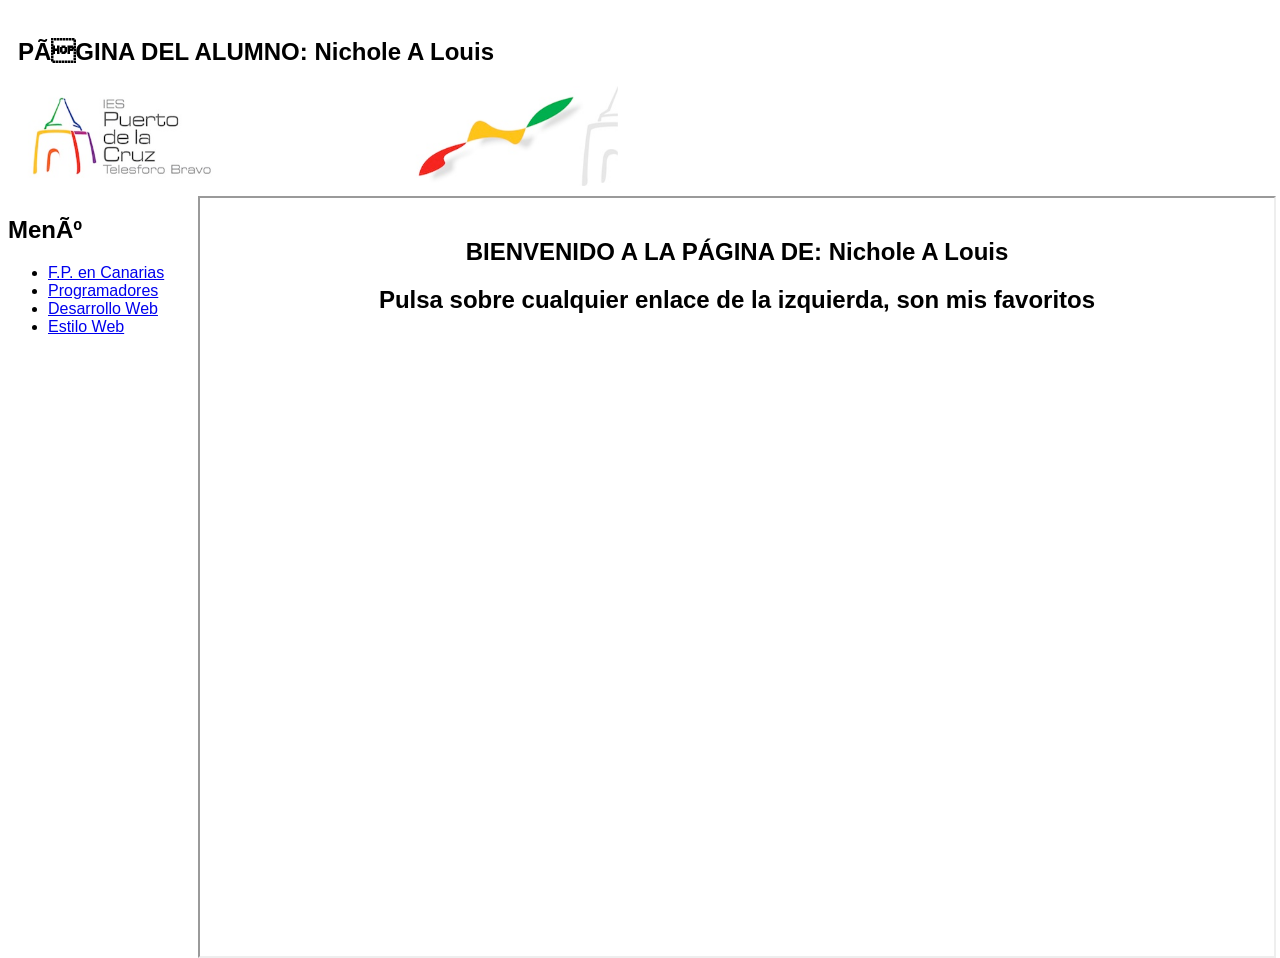
<file: html/frames02-04/index.html>
<DOCTYPE html> 
<html lang="en"> 
<head>
<meta charset="UTF- 8">
<meta name="viewport" content="width=device-width, initial-scale=1.0"> 
<title>Document</title> 
<link rel="stylesheet" href="index.css">
</head>
<body>
<header>
    <h2>PÁGINA DEL ALUMNO: Nichole A Louis</h2> 
    <img src="/html/img/logo.jpg" width="600" height="100">
</header>
    <nav>
        <h2>Menú</h2>
        <ul>
            <li><a target="main" href="http://www.gobiernodecanarias.org/educacion/webfp">F.P. en Canarias</a></li>
            <li><a target="main" href="http://www.lawebdelprogramador.com">Programadores</a></li>
            <li><a target="main" href="http://www.desarrolloweb.com">Desarrollo Web</a></li>
            <li><a target="main" href="http://www.webestilo.com">Estilo Web</a></li>
        </ul>
    </nav>
    <main>
        <iframe name="main" src="presentation.html"></iframe>
    </main>
</body>
</html>
</file>
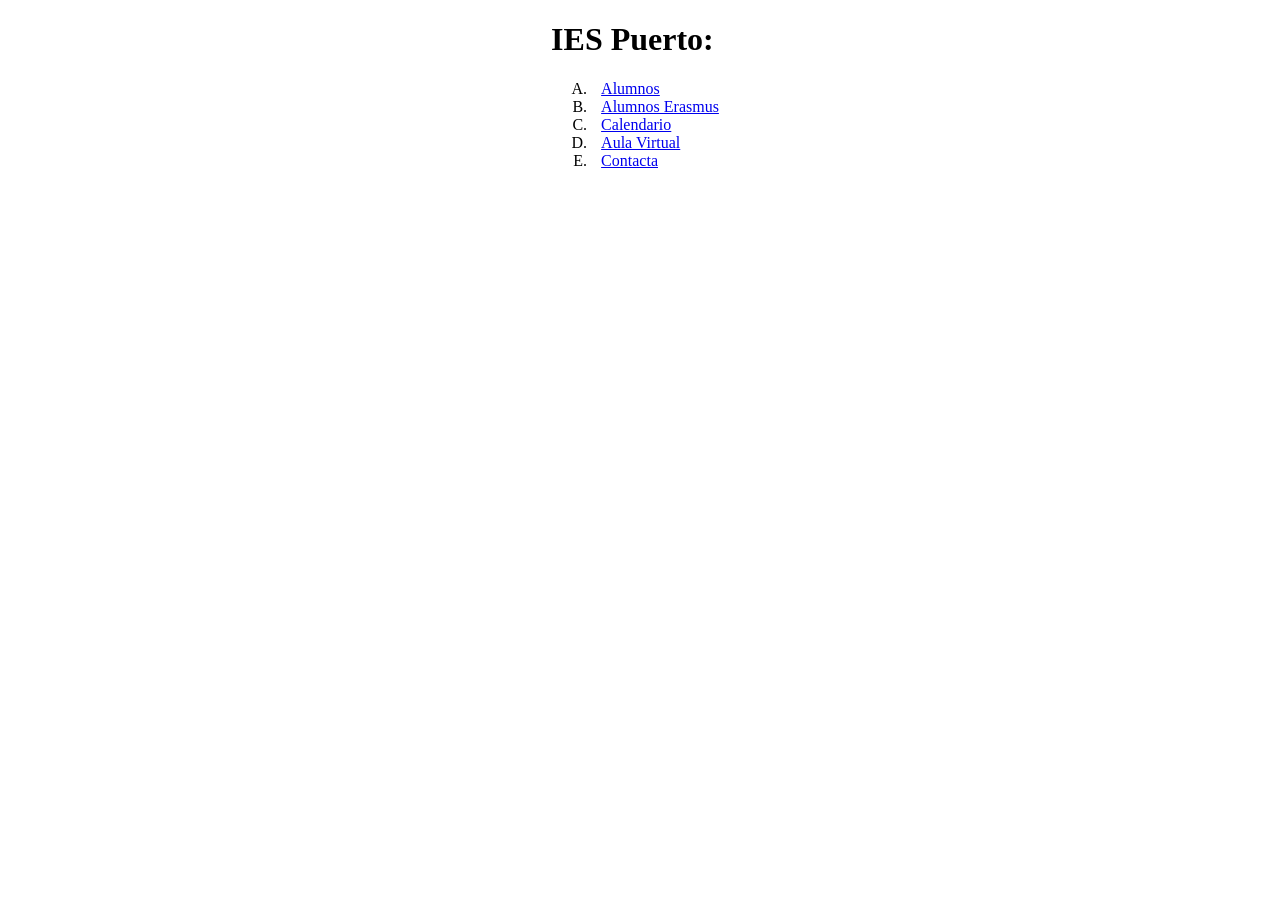
<file: html/Frames_modelo05/index.html>
<!DOCTYPE html>
<html lang="es">
<head>
    <meta charset="UTF-8">
    <meta name="Nichole" content="Louis">
    <meta name="description" content="Practica de frames en html">
    <meta name="keywords" content="informatica, desarrollo web, tablas html">
    <title>Frames</title>
    <style>
        body {
            display: flex;
      justify-content: center;
      height: 100vh;
      margin: 0;
        }
    
        .centro {
          margin: auto; 
          width: 50%; 
          border: 1px solid black; 
          padding: 10px; 
        }
        .texto-rojo {
            color: red;
        }
        .enlace {
    display: inline-block;
    margin: 0 10px; 
        }
    </style>
    <body>
        <div>
            <h1>IES Puerto:</h1>
            <ol type="A">
                <li><a href= "https://www3.gobiernodecanarias.org/medusa/edublog/iespuertodelacruztelesforobravo/alumnado/" target="main" class="enlace">Alumnos</a></li>
                <li><a href= "https://www3.gobiernodecanarias.org/medusa/proyecto/38003999-0002/" target="main" class="enlace">Alumnos Erasmus</a></li>
                <li><a href= "https://calendar.google.com/calendar/u/0/embed?showTitle=0&showCalendars=0&mode=MONTH&height=450&wkst=2&bgcolor=%23ffffff&src=r4dkhk95436pi3sc2gp6ke6ca8@group.calendar.google.com&color=%23BE6D00&src=iu013enbjkusia73cqug881lkg@group.calendar.google.com&color=%235C1158&src=ji5so5uncvj4jg6i5gkdq8er6g@group.calendar.google.com&color=%232F6213&src=mmjov3clj62stcpahdrdi0q24k@group.calendar.google.com&color=%231B887&src=mu5v72u5gvve919ck47np31ius@group.calendar.google.com&color=%23C0CA33&amp&ctz=Atlantic/Canary&pli=1" target="main" class="enlace">Calendario</a></li>
                <li><a href= "https://www3.gobiernodecanarias.org/educacion/cau_ce/cas/login" target="main" class="enlace">Aula Virtual</a></li>
                <li><a href= "contact.htm" target="main" class="enlace">Contacta</a>
            </ol>
        </div>
    </body>
</file>
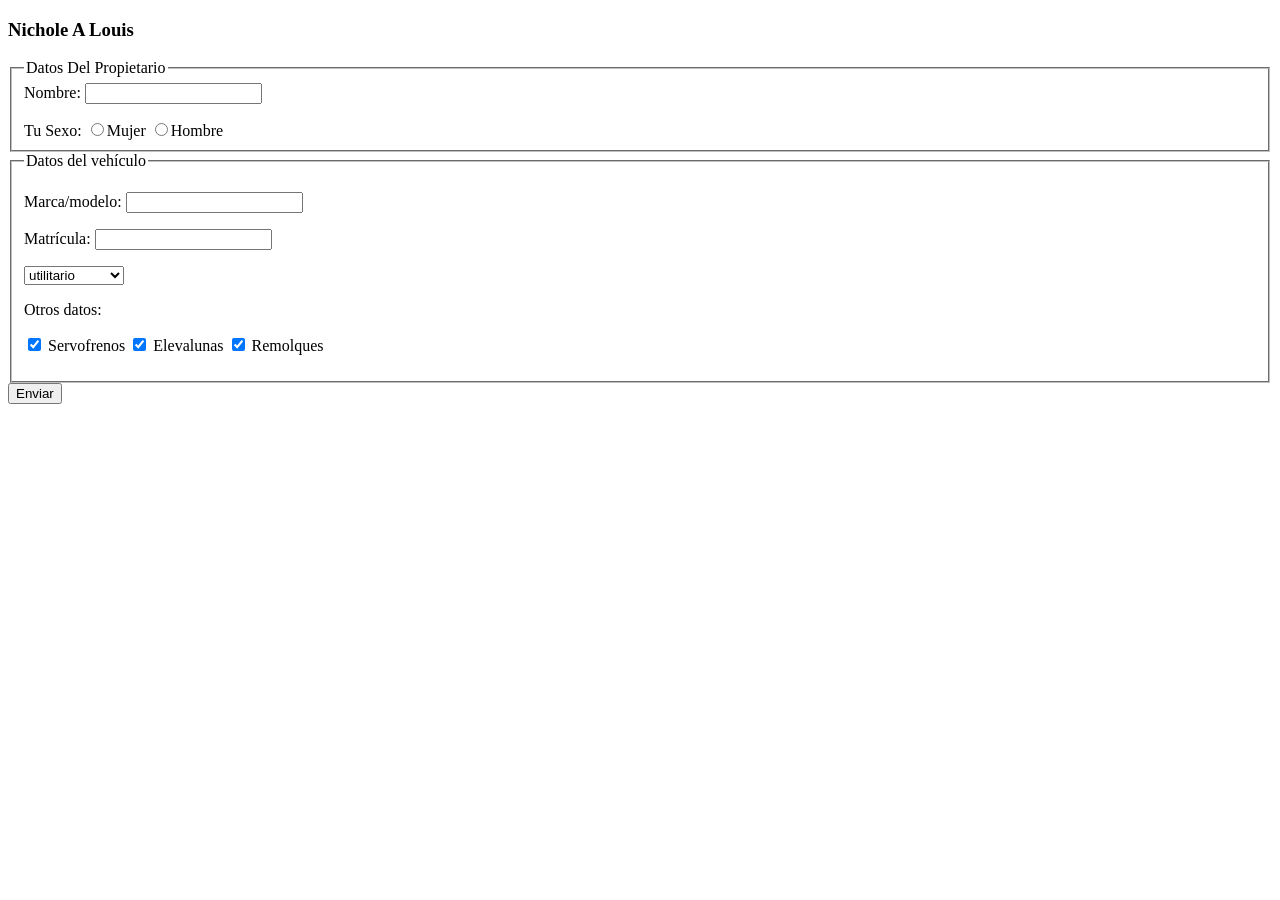
<file: tarea_tema03.html>
<!DOCTYPE html>
<html lang="es">
<head>
    <meta charset="UTF-8">
    <meta name="Nichole" content="Louis">
    <meta name="description" content="Practica de formularios en html">
    <meta name="keywords" content="informatica, desarrollo web, tablas html">
    <title>Formulario de Registro de Vehículo</title>
</head>
<body>

<h3>Nichole A Louis</h3>
<form action="procesar.php" method="post">

    <fieldset class="fieldset1">
        <legend>Datos Del Propietario</legend>
        <label for="nombre">Nombre: </label>
        <input type="text" id="inombre" name="nombre">
        </p>
        <label for="isexo">Tu Sexo:</label>
                <input type="radio" id="isexo" name="Sexo">Mujer</input>
                <input type="radio" id="isexo" name="Sexo">Hombre</input>
    </fieldset>
    <fieldset class="fieldset1">
        <legend>Datos del vehículo</legend>
            <p>
            <label for="marca,modelo"> Marca/modelo: </label>
            <input type="text" id="imarca" name="caracteristicas[]" checked>
            </p>
            <p>
            <label for="utilitario">Matrícula: </label>
            <input type="text" id="imatricula" name="caracteristicas[]" checked>
            </p>
            <p>
            <select name="caracteristicas" id="icaracteristicas">
                <option value="1">utilitario</option>
                <option value="1">Todo Terreno</option>
                <option value="1">Alta gama</option>
            </select>
            </p>
            <p>
            <label>Otros datos: </label>
            </p>
            <p>
            <input type="checkbox" id="servofrenos" name="otros_datos[]" value="Servofrenos" checked>
            <label for="servofrenos">Servofrenos</label>
            <input type="checkbox" id="elevalunas" name="otros_datos[]" value="Elevalunas" checked>
            <label for="elevalunas">Elevalunas</label>
            <input type="checkbox" id="remolques" name="otros_datos[]" value="Elevalunas" checked>
            <label for="remolques">Remolques</label>
            </p>
    </fieldset>
    <input type="submit" value="Enviar">
</form>
</body>
</html>
</file>
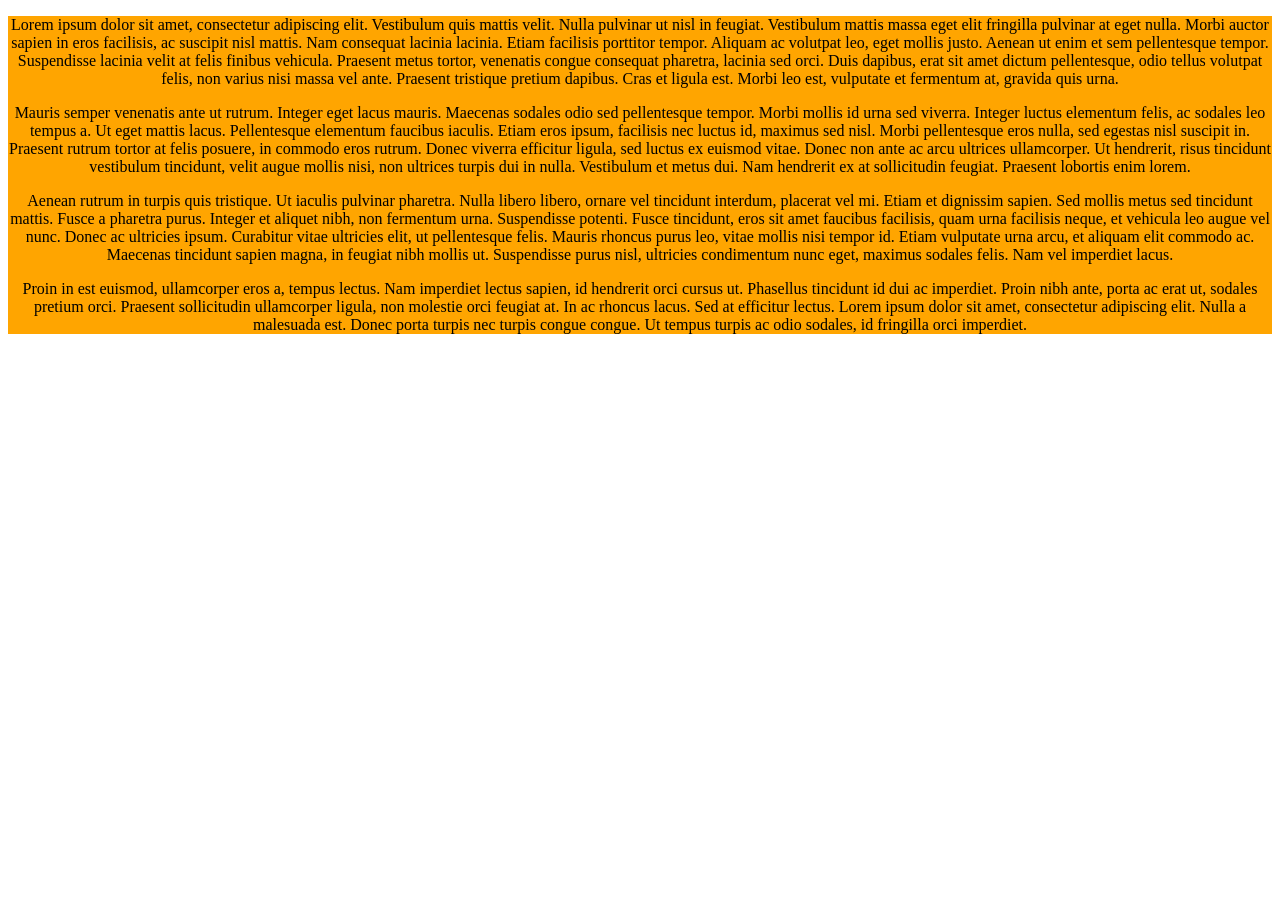
<file: html/css_float.html>
<!DOCTYPE html>
<html lang="en">
<head>
    <meta charset="UTF-8">
    <meta name="viewport" content="width=device-width, initial-scale=1.0">
    <title>Document</title>
    <style>
        div {
            text-align: center;
            background-color: orange;

        }
    </style>
</head>
<body>
    <div>
        <p>Lorem ipsum dolor sit amet, consectetur adipiscing elit. Vestibulum quis mattis velit. Nulla pulvinar ut nisl in feugiat. Vestibulum mattis massa eget elit fringilla pulvinar at eget nulla. Morbi auctor sapien in eros facilisis, ac suscipit nisl mattis. Nam consequat lacinia lacinia. Etiam facilisis porttitor tempor. Aliquam ac volutpat leo, eget mollis justo. Aenean ut enim et sem pellentesque tempor. Suspendisse lacinia velit at felis finibus vehicula. Praesent metus tortor, venenatis congue consequat pharetra, lacinia sed orci. Duis dapibus, erat sit amet dictum pellentesque, odio tellus volutpat felis, non varius nisi massa vel ante. Praesent tristique pretium dapibus. Cras et ligula est. Morbi leo est, vulputate et fermentum at, gravida quis urna.</p>

        <p>Mauris semper venenatis ante ut rutrum. Integer eget lacus mauris. Maecenas sodales odio sed pellentesque tempor. Morbi mollis id urna sed viverra. Integer luctus elementum felis, ac sodales leo tempus a. Ut eget mattis lacus. Pellentesque elementum faucibus iaculis. Etiam eros ipsum, facilisis nec luctus id, maximus sed nisl. Morbi pellentesque eros nulla, sed egestas nisl suscipit in. Praesent rutrum tortor at felis posuere, in commodo eros rutrum. Donec viverra efficitur ligula, sed luctus ex euismod vitae. Donec non ante ac arcu ultrices ullamcorper. Ut hendrerit, risus tincidunt vestibulum tincidunt, velit augue mollis nisi, non ultrices turpis dui in nulla. Vestibulum et metus dui. Nam hendrerit ex at sollicitudin feugiat. Praesent lobortis enim lorem.</p>

        <p>Aenean rutrum in turpis quis tristique. Ut iaculis pulvinar pharetra. Nulla libero libero, ornare vel tincidunt interdum, placerat vel mi. Etiam et dignissim sapien. Sed mollis metus sed tincidunt mattis. Fusce a pharetra purus. Integer et aliquet nibh, non fermentum urna. Suspendisse potenti. Fusce tincidunt, eros sit amet faucibus facilisis, quam urna facilisis neque, et vehicula leo augue vel nunc. Donec ac ultricies ipsum. Curabitur vitae ultricies elit, ut pellentesque felis. Mauris rhoncus purus leo, vitae mollis nisi tempor id. Etiam vulputate urna arcu, et aliquam elit commodo ac. Maecenas tincidunt sapien magna, in feugiat nibh mollis ut. Suspendisse purus nisl, ultricies condimentum nunc eget, maximus sodales felis. Nam vel imperdiet lacus.</p>

        <p>Proin in est euismod, ullamcorper eros a, tempus lectus. Nam imperdiet lectus sapien, id hendrerit orci cursus ut. Phasellus tincidunt id dui ac imperdiet. Proin nibh ante, porta ac erat ut, sodales pretium orci. Praesent sollicitudin ullamcorper ligula, non molestie orci feugiat at. In ac rhoncus lacus. Sed at efficitur lectus. Lorem ipsum dolor sit amet, consectetur adipiscing elit. Nulla a malesuada est. Donec porta turpis nec turpis congue congue. Ut tempus turpis ac odio sodales, id fringilla orci imperdiet.</p>
</div>
</body>
</html>
</file>
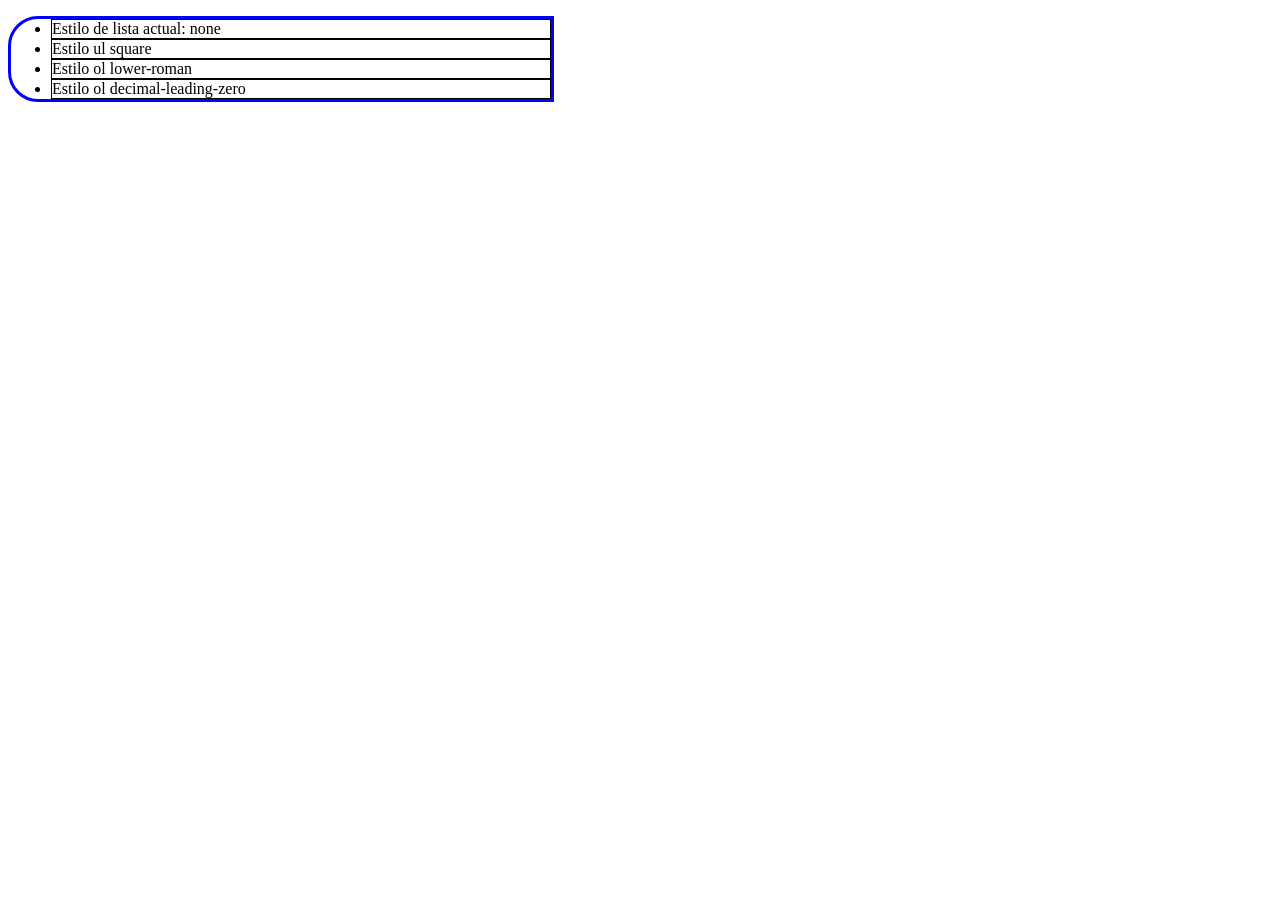
<file: html/display_none.html>
<!DOCTYPE html>
<html>
<head>
    <title>Listas Plegables con display none</title>
    <style type="text/css" >
        li{
            border: solid 1px;
        }
        .none {
            border: 3px solid blue;
            border-top-left-radius: 30px;
            border-bottom-left-radius: 30px;
            width: 500px;
        }
        .square{
            background-color: peachpuff;
            display: none;
            list-style-type: square;
        }
        .lower-roman{
            background-color: purple;
            margin-left: -40px;
            opacity: 80%;
            display: none;
        }
        .decimal-leading-zero{
            background-color: pink;
            display: none;
            list-style-type: decimal-leading-zero;
        }
        .none > li:hover {
            background-color: plum;
            cursor: pointer;
        }

        .none li:nth-child(2):hover .square,
        .none li:nth-child(3):hover .lower-roman,
        .none li:nth-child(4):hover .decimal-leading-zero {
            display: block;
        }
        .decimal-leading-zero {
            list-style-type: decimal-leading-zero; 
            padding-left: 0; 
        }

        .decimal-leading-zero li {
            position: relative; 
        }

        .decimal-leading-zero li::before {
            position: absolute; 
            left: -20px; 
        }

    </style>
</head>
<body>
    <ul class="none">
        <li>Estilo de lista actual: none</li>
        <li>Estilo ul square
            <ul class="square">
                <li>Estilo de lista actual: square</li>
                <li>Elemento</li>
                <li>Elemento</li>
            </ul>
        </li>
        <li>Estilo ol lower-roman
            <ol class="lower-roman" type="i">
                <li>Estilo de lista actual: lower-roman</li>
                <li>Elemento</li>
                <li>Elemento</li>
            </ol>
        </li>
        <li>Estilo ol decimal-leading-zero
            <ol class="decimal-leading-zero">
                <li>Estilo de lista actual: decimal-leading-zero</li>
                <li>Elemento</li>
                <li>Elemento</li>
            </ol>
        </li>        
    </ul>

</body>
</html>
</file>
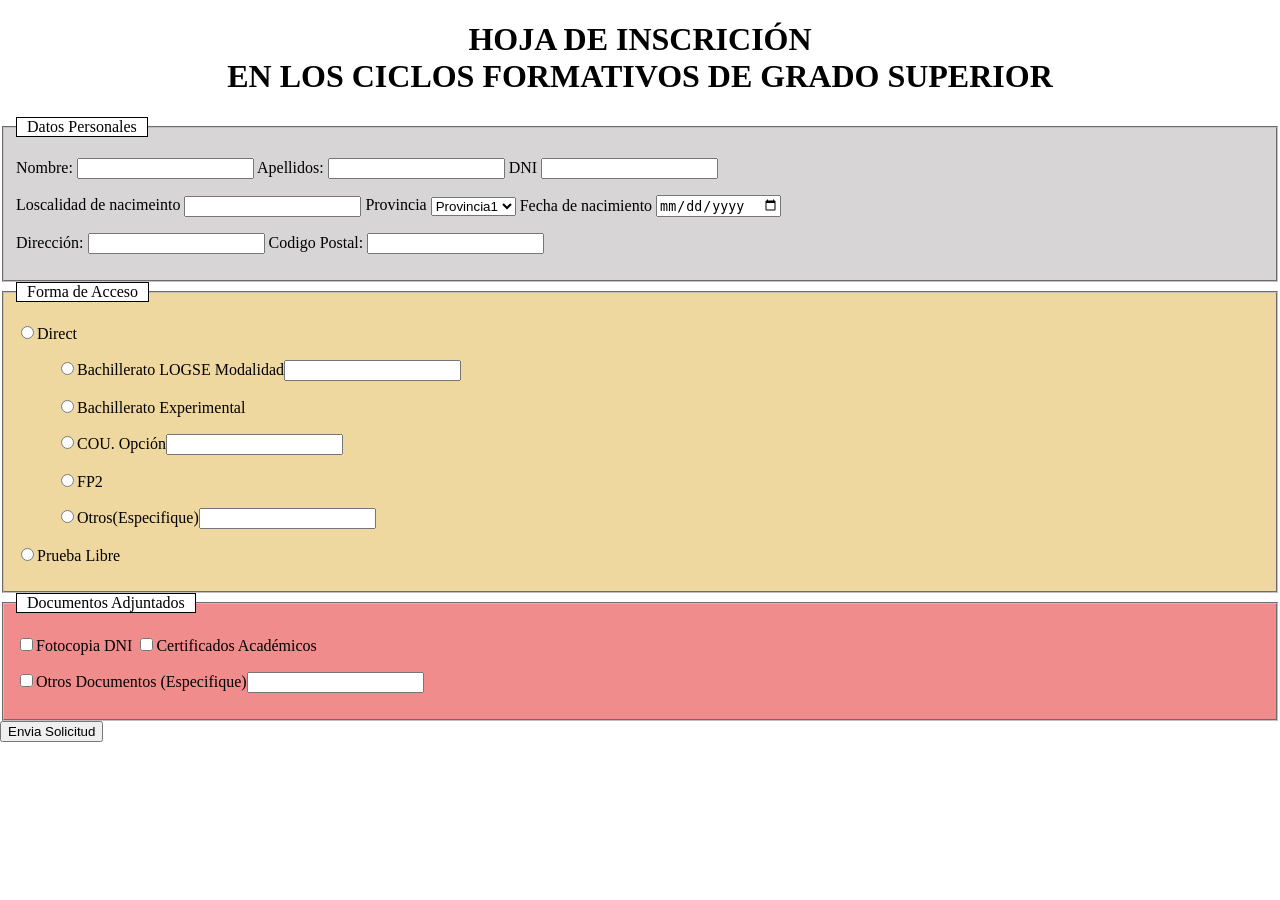
<file: html/EjercicioFormularios.html>
<!DOCTYPE html>
<html lang="es">
<head>
    <meta charset="UTF-8">
    <meta name="Nichole" content="Louis">
    <meta name="description" content="Practica de formularios en html">
    <meta name="keywords" content="informatica, desarrollo web, tablas html">
    <title>Mis primero formularios</title>
    <style>
        body {
          display: flex;
          justify-content: center;
          height: 100vh;
          margin: 0;
        }
      
        form {
          width: 1900px;
        }
        h1 {
            text-align: center;
        }
        .fieldset1 {
    background-color: #d7d5d5
    }
    .fieldset2 {
        background-color:#efd7a0; 
    }
    .fieldset3 {
        background-color: #f18c8c;
    }
    legend {
    background-color: white; 
    padding: 0 10px; 
    border: 1px solid black;
    }
      </style>
</head>
<body>
        <form>
            <h1>HOJA DE INSCRICIÓN<br>EN LOS CICLOS FORMATIVOS DE GRADO SUPERIOR</h1>
            <fieldset class="fieldset1">
              <legend>Datos Personales</legend>
              <p>
                <label for="inombre">Nombre:</label>
                <input type="text" id="iname" name="Nombre">
                <label for="iapellidos">Apellidos:</label>
                <input type="text" id="iapellidos" name="apellidos">
                <label for="idni">DNI</label>
                <input type="text" id="idni" name="dni"> 
              </p>
              <p>
                <label for="inaciemiento">Loscalidad de nacimeinto</label>
                <input type="text" id="inaciemiento" name="nacimiento"> 
                <label for="iprovincia">Provincia</label>
                <select name="provincia" id="iprovincia">
                    <option value="1">Provincia1</option>
                    <option value="1">Provincia2</option>
                    <option value="1">Provincia3</option>
                    <option value="1">Provincia4</option>
                </select>
                <label>Fecha de nacimiento
                    <input type="date" name="bday" required pattern="dd/mm/aaaa" />
                    <span class="validity"></span>
                </label>
              </p>
              <p>
                <label for="idireccion">Dirección:</label>
                <input type="text" id="idireccion" name="direccion">
                <label for="icp">Codigo Postal:</label>
                <input type="text" id="icp" name="cp">
              </p>
            </fieldset>
            <fieldset class="fieldset2">
            <legend>Forma de Acceso</legend>
                <p>
                    <input type="radio" id="isexo" name="Sexo">Direct</input>
                </p>
                <ul>
                    <p>
                        <input type="radio" id="isexo" name="Sexo">Bachillerato LOGSE Modalidad</input><input type="text" id="" name=""></input>
                    </p>
                    <p>
                        <input type="radio" id="isexo" name="Sexo">Bachillerato Experimental</input>
                    </p>
                    <p>
                        <input type="radio" id="isexo" name="Sexo">COU. Opción</input><input type="text" id="" name=""></input>
                    <p>
                        <input type="radio" id="isexo" name="Sexo">FP2</input>
                    </p>
                    <p>
                        <input type="radio" id="isexo" name="Sexo">Otros(Especifique)</input><input type="text" id="" name=""></input>
                    </p>
                </ul>
                <p>
                    <input type="radio" id="pl" name="pl">Prueba Libre</input>
                </p>
            </fieldset>
            <fieldset class="fieldset3">
            <legend>Documentos Adjuntados</legend>
                <p>
                    <input type="checkbox" id="ifc" name="fc">Fotocopia DNI</input>
                    <input type="checkbox" id="ifc" name="fc">Certificados Académicos</input>
                </p>
                <p>
                    <input type="checkbox" id="ifc" name="fc">Otros Documentos (Especifique)</input><input type="text" id="" name=""></input>
                </p>
            </fieldset>
            <input type="submit" value="Envia Solicitud">
          </form>

</body>
</html>
</file>
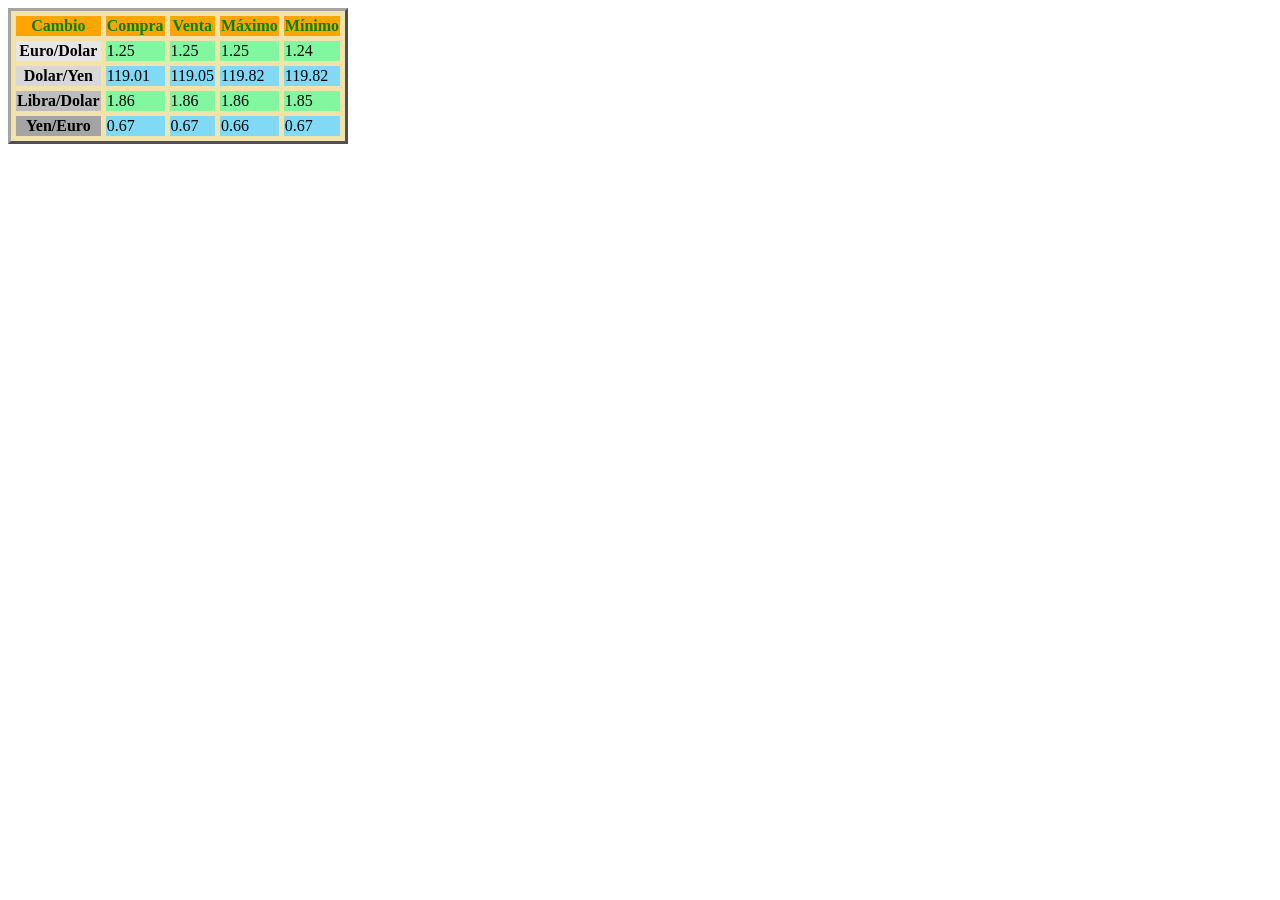
<file: html/n-child_tarea1.html>
<!DOCTYPE html PUBLIC "-//W3C//DTD XHTML 1.0 Strict//EN" "http://www.w3.org/TR/xhtml1/DTD/xhtml1-strict.dtd">
<html xmlns="http://www.w3.org/1999/xhtml" lang="es" xml:lang="es">
    <head>
        <meta http-equiv="Content-Type" content="text/html; charset=UTF-8" />
            <title></title>
        <style type="text/css" >
        /* Estilos para la primera fila */
        #tablaCambio {
            border-spacing: 5px; 
            border-collapse: separate; 
            border: 3px outset #A4A4A4; 
            background-color: #F3E2A9;
        }
        #tablaCambio tr:nth-child(1) {
            background-color: orange; 
            color: green;
        }
        #tablaCambio tr:nth-child(3),
        #tablaCambio tr:nth-child(5) {
            background-color: #81DAF5;
            color: black;
        }
        #tablaCambio tr:nth-child(2),
        #tablaCambio tr:nth-child(4) {
            background-color: #81F79F; 
            color: black;
        }
        /* Estilo para las celdas de la primera columna */ 
        #tablaCambio th.euro,
        #tablaCambio td.euro {
            background-color: #E6E6E6; /* Gris */ 
            color: black;
        }
        /* Estilo para las celdas de la segunda columna */
        #tablaCambio th.dolar,
        #tablaCambio td.dolar {
            background-color:  #D8D8D8;
            color: black;
        }
        #tablaCambio th.libra,
        #tablaCambio td.libra {
            background-color:  #BDBDBD;;
            color: black;
        }
        /* Estilo para las celdas de la cuarta columna */
        #tablaCambio th.yen,
        #tablaCambio td.yen {
            background-color: #A4A4A4;
            color: black;
        }
        </style>
    </head>
    <body>
        <div class="contenedor">

            <table id="tablaCambio">
              <tr class="cabecera">
                <th>Cambio</th>
                <th>Compra</th>
                <th>Venta</th>
                <th>Máximo</th>
                <th>Mínimo</th>
              </tr>
              <tr>
                <th class="euro alineadoDcha">Euro/Dolar</th>
                <td>1.25</td>
                <td>1.25</td>
                <td>1.25</td>
                <td>1.24</td>
              </tr>
              <tr>
                <th class="dolar alineadoDcha">Dolar/Yen</th>
                <td>119.01</td>
                <td>119.05</td>
                <td>119.82</td>
                <td>119.82</td>
              </tr>
              <tr>
                <th class="libra alineadoDcha">Libra/Dolar</th>
                <td>1.86</td>
                <td>1.86</td>
                <td>1.86</td>
                <td>1.85</td>
              </tr>
              <tr>
                <th class="yen alineadoDcha">Yen/Euro</th>
                <td>0.67</td>
                <td>0.67</td>
                <td>0.66</td>
                <td>0.67</td>
              </tr>
            </table>
        </div>



    </body>
</html>
</file>
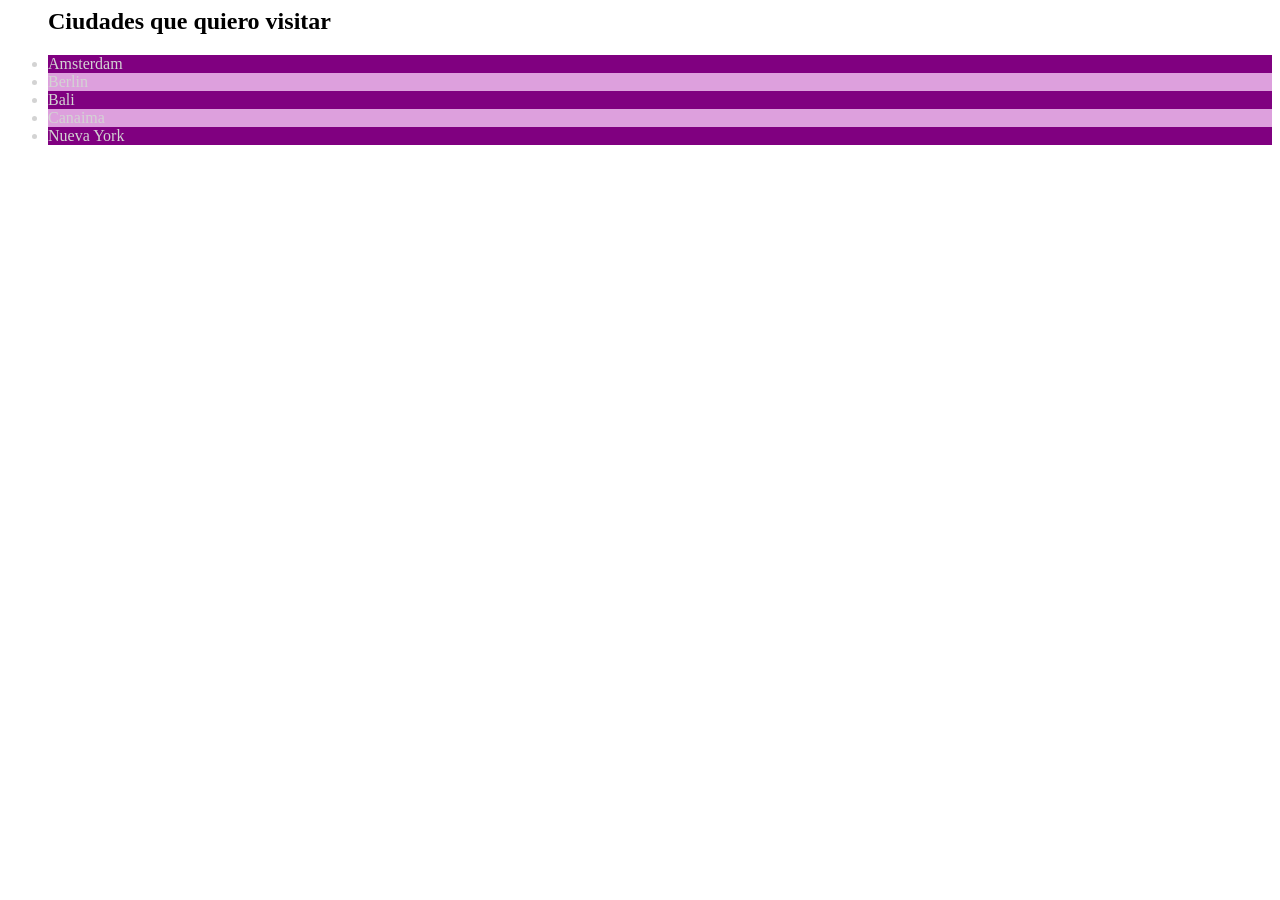
<file: html/nth-type_tarea2.html>
<DOCTYPE html> 
    <html lang="en"> 
    <head>
    <meta charset="UTF- 8">
    <meta name="viewport" content="width=device-width, initial-scale=1.0"> 
    <title>Tarea nth-of-type</title>
    <!-- La difencia entre el nth-child el nth-of-type radica en cómo seleccionan los elementos en 
        relación con su estructura en el árbol DOM.
    El nth-child se basa únicamente en la posición del elemento en relación con sus hermanos, mientras 
    que nth-of-type se basa en la posición del elemento dentro de su tipo específico dentro del 
    contenedor padre.--> 
    <style>
    /* Estilo para el primer elemento de la lista */
    li:nth-of-type(1) {
        background-color: purple;
        color: lightgray;
    }

    /* Estilo para el segundo elemento de la lista */
    li:nth-of-type(2) {
        color: lightgray;
        background-color: plum;
    }
    /* Estilo para el tercero elemento de la lista */
    li:nth-of-type(3) {
        background-color: purple;
        color: lightgray;
    }
    /* Estilo para el cuarto elemento de la lista */
    li:nth-of-type(4) {
        color: lightgray;
        background-color: plum;
    }
    /* Estilo para el quinto elemento de la lista */
    li:nth-of-type(5) {
        background-color: purple;
        color: lightgray;
    }
    </style>
<ul>
    <h2>Ciudades que quiero visitar</h2>
    <li>Amsterdam</li>
    <li>Berlin</li>
    <li>Bali</li>
    <li>Canaima</li>
    <li>Nueva York</li>
  </ul>
</file>
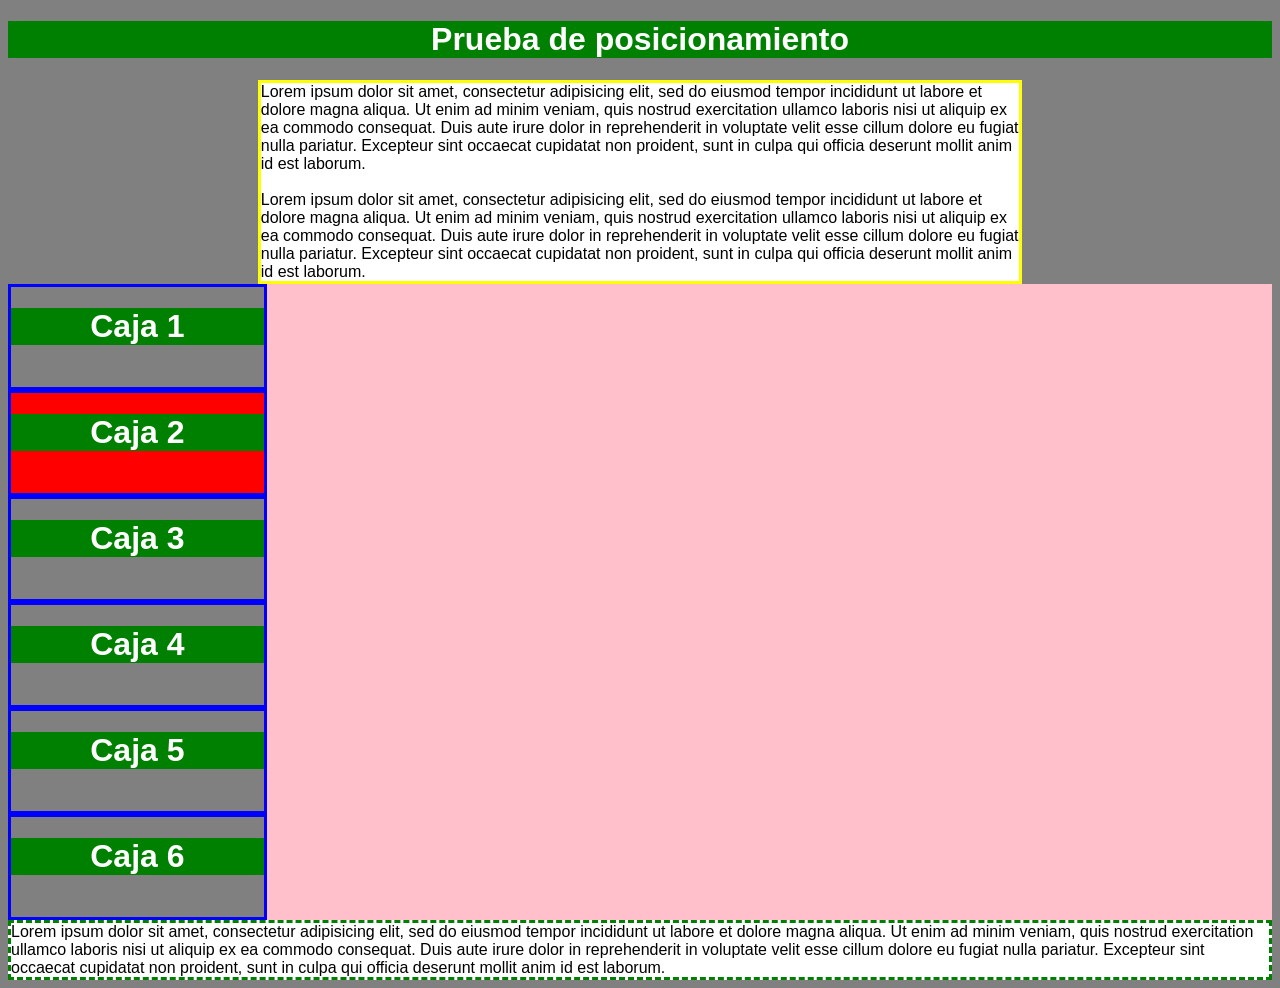
<file: html/posicionamiento.html>
<!DOCTYPE html PUBLIC "-//W3C//DTD XHTML 1.0 Strict//EN" "http://www.w3.org/TR/xhtml1/DTD/xhtml1-strict.dtd">
<html xmlns="http://www.w3.org/1999/xhtml" lang="es" xml:lang="es">
    <head>
        <meta http-equiv="Content-Type" content="text/html; charset=UTF-8" />
        <meta name="author" content=""/>
        <title>Cajas relativas absolutas</title>
        <style type="text/css" >
            body {
                font-family: Arial, Helvetica, sans-serif;
                background-color: gray;
            }

            h1 {
                background-color: green;
                color: white;
                text-align: center;
            }

            #cabecera {
                margin: 0 auto;
                background-color: white;
                width: 60%;
                border: 3px solid yellow;
            }

            #cuerpo {
                background-color: pink;
            }

            .caja {
                width: 20%;
                height: 100px;
                background-color: gray;
                border: 3px solid blue;
            }

            .caja:nth-child(2) {
                background-color: red;
            }

            #pie {
                background-color: white;
                border: 3px dashed green;
            }
        </style>
    </head>
    <body>
        <h1> Prueba de posicionamiento </h1>
        <div id="cabecera" >
            Lorem ipsum dolor sit amet, consectetur adipisicing elit, sed do eiusmod
            tempor incididunt ut labore et dolore magna aliqua. Ut enim ad minim veniam,
            quis nostrud exercitation ullamco laboris nisi ut aliquip ex ea commodo
            consequat. Duis aute irure dolor in reprehenderit in voluptate velit esse
            cillum dolore eu fugiat nulla pariatur. Excepteur sint occaecat cupidatat non
            proident, sunt in culpa qui officia deserunt mollit anim id est laborum.
            <br/><br/>
            Lorem ipsum dolor sit amet, consectetur adipisicing elit, sed do eiusmod
            tempor incididunt ut labore et dolore magna aliqua. Ut enim ad minim veniam,
            quis nostrud exercitation ullamco laboris nisi ut aliquip ex ea commodo
            consequat. Duis aute irure dolor in reprehenderit in voluptate velit esse
            cillum dolore eu fugiat nulla pariatur. Excepteur sint occaecat cupidatat non
            proident, sunt in culpa qui officia deserunt mollit anim id est laborum.
        </div>
        <div id="cuerpo" >
            <div class="caja">
                <h1>Caja 1</h1>
            </div>

            <div class="caja">
                <h1>Caja 2</h1>
            </div>

            <div class="caja">
                <h1>Caja 3</h1>
            </div>

            <div class="caja">
                <h1>Caja 4</h1>
            </div>
            <div class="caja">
                <h1>Caja 5</h1>
            </div>

            <div class="caja">
                <h1>Caja 6</h1>
            </div>

        </div>
        <div id="pie">
            Lorem ipsum dolor sit amet, consectetur adipisicing elit, sed do eiusmod
            tempor incididunt ut labore et dolore magna aliqua. Ut enim ad minim veniam,
            quis nostrud exercitation ullamco laboris nisi ut aliquip ex ea commodo
            consequat. Duis aute irure dolor in reprehenderit in voluptate velit esse
            cillum dolore eu fugiat nulla pariatur. Excepteur sint occaecat cupidatat non
            proident, sunt in culpa qui officia deserunt mollit anim id est laborum.
        </div>



    </body>
</html>
</file>
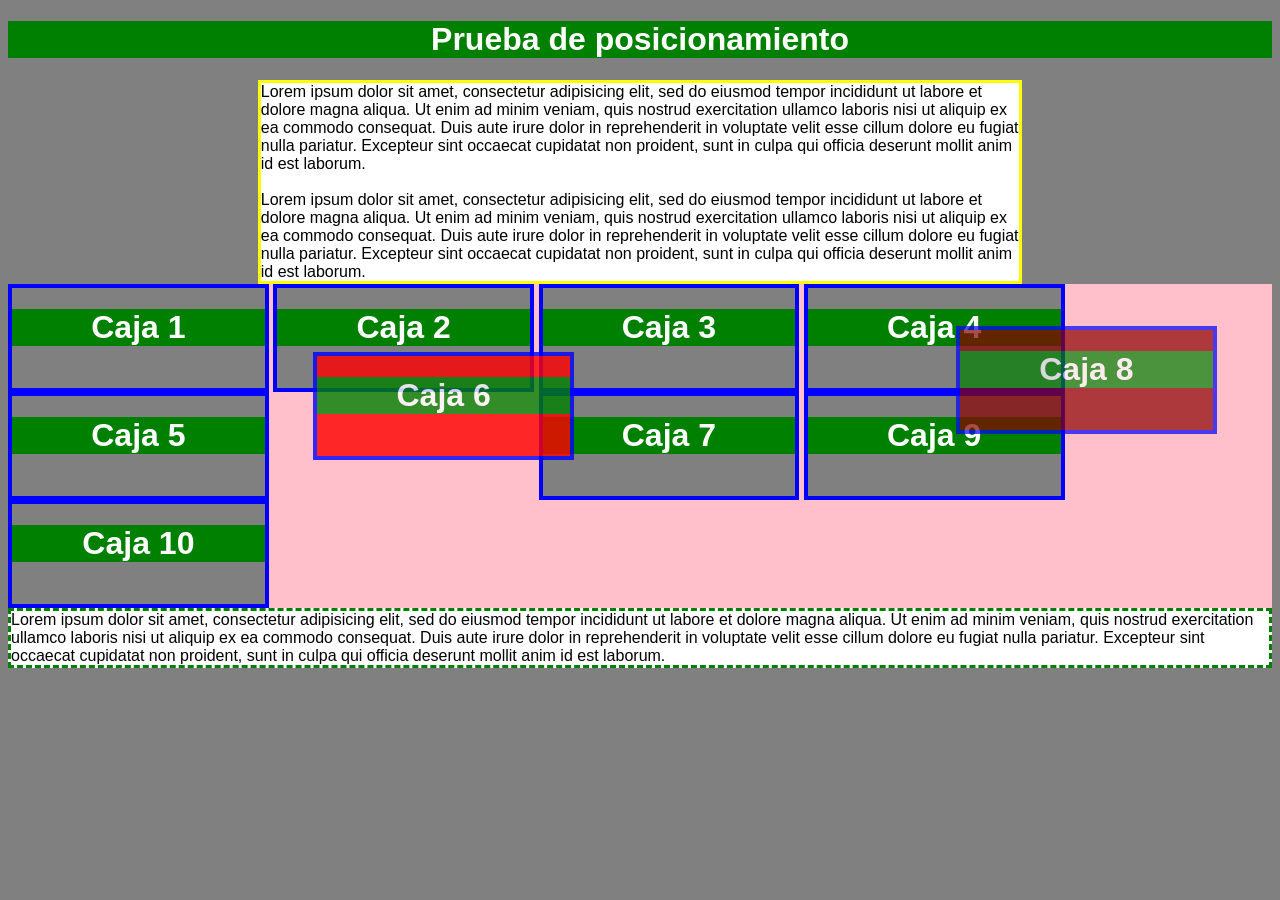
<file: html/posicionamiento2.html>
<!DOCTYPE html PUBLIC "-//W3C//DTD XHTML 1.0 Strict//EN" "http://www.w3.org/TR/xhtml1/DTD/xhtml1-strict.dtd">
<html xmlns="http://www.w3.org/1999/xhtml" lang="es" xml:lang="es">
    <head>
        <meta http-equiv="Content-Type" content="text/html; charset=UTF-8" />
        <title>Cajas relativas absolutas</title>
        <style type="text/css" >
            body {
                font-family: Arial, Helvetica, sans-serif;
                background-color: gray;
            }

            h1 {
                background-color: green;
                color: white;
                text-align: center;
            }

            #cabecera {
                margin: 0 auto;
                background-color: white;
                width: 60%;
                border: 3px solid yellow;
            }

            #cuerpo {
                background-color: pink;
                position: relative;
            }

            #cuerpo .caja {
                width: 20%;
                height: 100px;
                background-color: gray;
                border: 4px solid blue;
                display: inline-block;
                position: relative;
            }

            #cuerpo .caja:nth-child(6){
                background-color: red;
                opacity: 80%;
                bottom: 40px;
                left: 40px;
                z-index: 1;
            }

            #cuerpo .caja:nth-child(8){
                background-color: darkred;
                opacity: 70%;
                position: absolute;
                top: 13%;
                left: 75%;
                z-index: 1;
            }

            #pie {
                background-color: white;
                border: 3px dashed green;
            }
        </style>
    </head>
    <body>
        <h1> Prueba de posicionamiento </h1>
        <div id="cabecera" >
            Lorem ipsum dolor sit amet, consectetur adipisicing elit, sed do eiusmod
            tempor incididunt ut labore et dolore magna aliqua. Ut enim ad minim veniam,
            quis nostrud exercitation ullamco laboris nisi ut aliquip ex ea commodo
            consequat. Duis aute irure dolor in reprehenderit in voluptate velit esse
            cillum dolore eu fugiat nulla pariatur. Excepteur sint occaecat cupidatat non
            proident, sunt in culpa qui officia deserunt mollit anim id est laborum.
            <br/><br/>
            Lorem ipsum dolor sit amet, consectetur adipisicing elit, sed do eiusmod
            tempor incididunt ut labore et dolore magna aliqua. Ut enim ad minim veniam,
            quis nostrud exercitation ullamco laboris nisi ut aliquip ex ea commodo
            consequat. Duis aute irure dolor in reprehenderit in voluptate velit esse
            cillum dolore eu fugiat nulla pariatur. Excepteur sint occaecat cupidatat non
            proident, sunt in culpa qui officia deserunt mollit anim id est laborum.
        </div>
        <div id="cuerpo" >
            <div class="caja ">
                <h1>Caja 1</h1>
            </div>

            <div class="caja">
                <h1>Caja 2</h1>
            </div>

            <div class="caja">
                <h1>Caja 3</h1>
            </div>

            <div class="caja">
                <h1>Caja 4</h1>
            </div>
            <div class="caja">
                <h1>Caja 5</h1>
            </div>

            <div class="caja">
                <h1>Caja 6</h1>
            </div>
            <div class="caja">
                <h1>Caja 7</h1>
            </div>

            <div class="caja">
                <h1>Caja 8</h1>
            </div>
            <div class="caja">
                <h1>Caja 9</h1>
            </div>

            <div class="caja">
                <h1>Caja 10</h1>
            </div>

        </div>
        <div id="pie">
            Lorem ipsum dolor sit amet, consectetur adipisicing elit, sed do eiusmod
            tempor incididunt ut labore et dolore magna aliqua. Ut enim ad minim veniam,
            quis nostrud exercitation ullamco laboris nisi ut aliquip ex ea commodo
            consequat. Duis aute irure dolor in reprehenderit in voluptate velit esse
            cillum dolore eu fugiat nulla pariatur. Excepteur sint occaecat cupidatat non
            proident, sunt in culpa qui officia deserunt mollit anim id est laborum.
        </div>



    </body>
</html>
</file>
<file: html/frames02-04/index.css>
body {
    font-family: Arial, sans-serif;
}
header {
 background-color: white;
 padding: 10px;
 text-align: left;
}

nav {
    float: left; 
    height: 180px; 
    width: 15%;
    padding: auto;
    align-items: center;
}

main {
    float: left; 
    height: 758px;
    width: 85%;
    text-align: center;
}

main iframe {
    width: 100%;
    height: 758px; 
    background-color: white;
}
</file>
